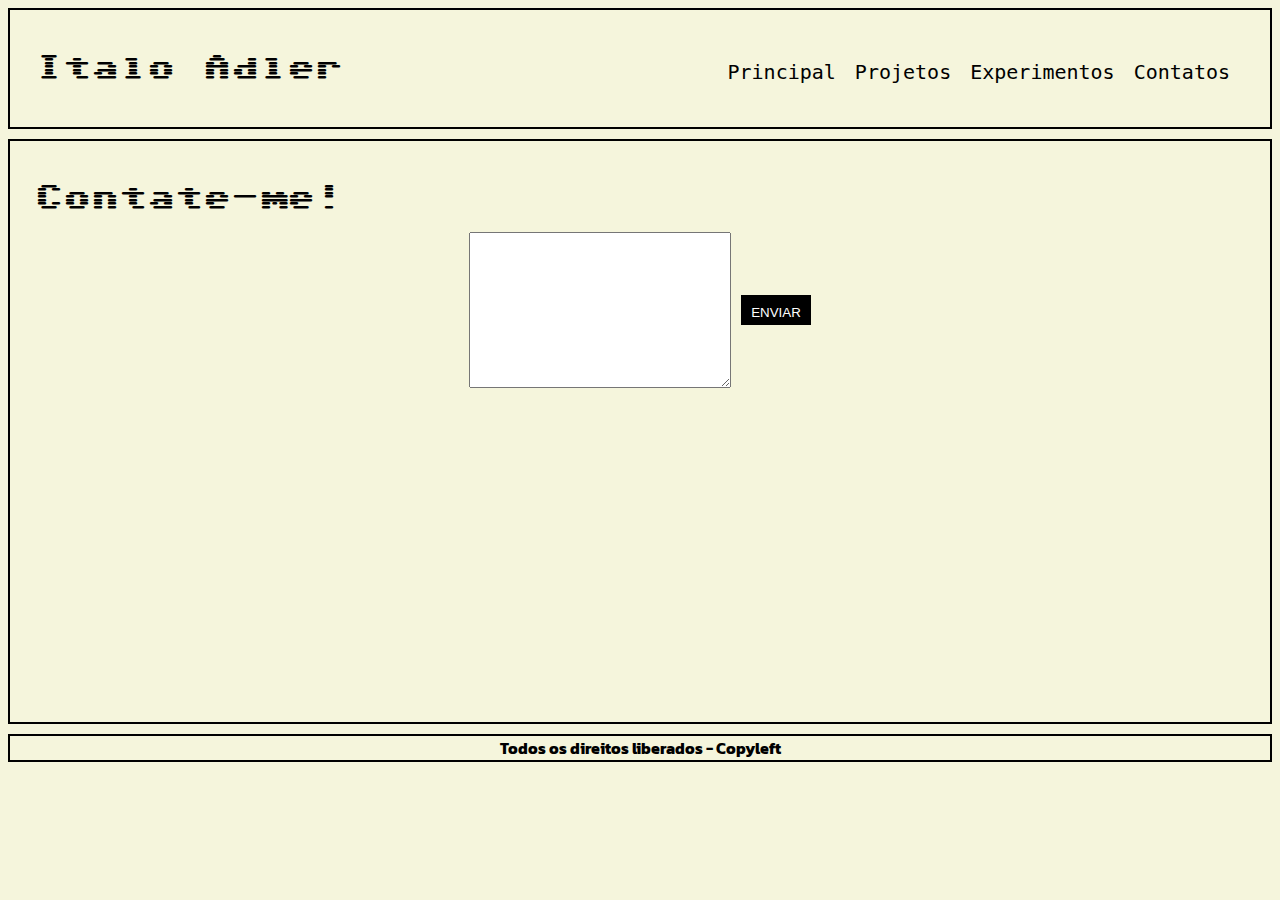
<file: contatos.html>
<!DOCTYPE html>
<html lang="en">

<head>
    <meta charset="UTF-8">
    <meta name="viewport" content="width=device-width, initial-scale=1.0">
    <title>Meu playground criativo</title>
    <link href="https://fonts.googleapis.com/css2?family=Sixtyfour&display=swap" rel="stylesheet">
    <link rel="stylesheet" href="style.css">
    <link rel="preconnect" href="https://fonts.googleapis.com">
    <link rel="preconnect" href="https://fonts.gstatic.com" crossorigin>
</head>

<body>
    <header>
        <h1>Italo Adler</h1>
        <nav>
            <a href="index.html">Principal</a>
            <a href="projetos.html">Projetos</a>
            <a href="experimentos.html">Experimentos</a>
            <a href="contatos.html">Contatos</a>
        </nav>
    </header>
    <main>
       <h1>Contate-me! </h1>
       <div style="display: flex; justify-content: center; align-items: center">
           <textarea name="" id="" cols="30" rows="10" ></textarea>
           <button style="padding: 10px; background-color: black; color: white; border: none;">ENVIAR</button>
       </div>
    </main>
    <footer>
         Todos os direitos liberados - Copyleft
    </footer>
</body>

</html>
</file>
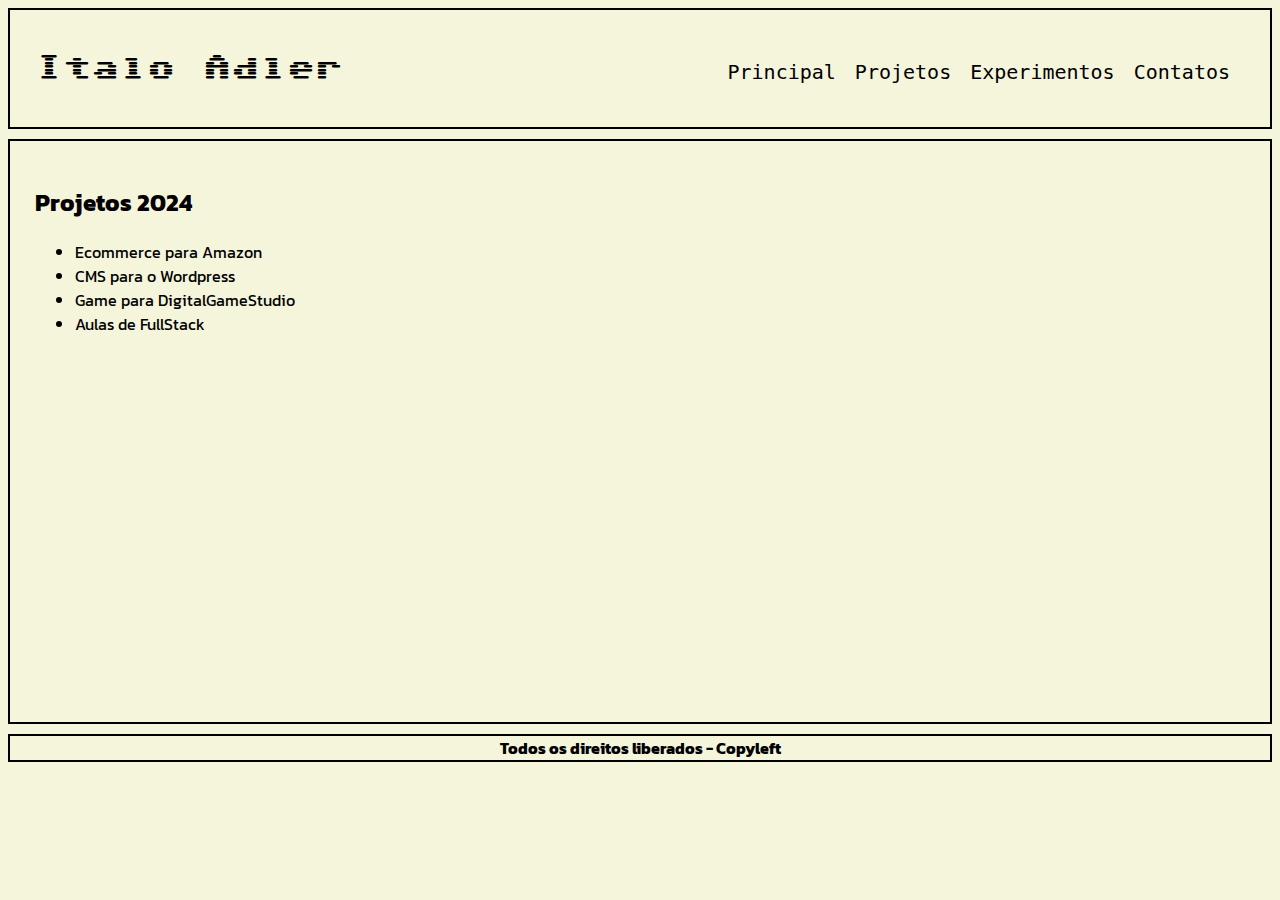
<file: projetos.html>
<!DOCTYPE html>
<html lang="en">

<head>
    <meta charset="UTF-8">
    <meta name="viewport" content="width=device-width, initial-scale=1.0">
    <title>Meu playground criativo</title>
    <link href="https://fonts.googleapis.com/css2?family=Sixtyfour&display=swap" rel="stylesheet">
    <link rel="stylesheet" href="style.css">
    <link rel="preconnect" href="https://fonts.googleapis.com">
    <link rel="preconnect" href="https://fonts.gstatic.com" crossorigin>
</head>

<body>
    <header>
        <h1>Italo Adler</h1>
        <nav>
            <a href="index.html">Principal</a>
            <a href="projetos.html">Projetos</a>
            <a href="experimentos.html">Experimentos</a>
            <a href="contatos.html">Contatos</a>
        </nav>
    </header>
    <main>
        <h2>Projetos 2024</h2>
        <ul>
            <li>Ecommerce para Amazon</li>
            <li>CMS para o Wordpress</li>
            <li>Game para DigitalGameStudio</li>
            <li>Aulas de FullStack</li>
        </ul>
        
    </main>
    <footer>
         Todos os direitos liberados - Copyleft
    </footer>
</body>

</html>
</file>
<file: style.css>
@import url('https://fonts.googleapis.com/css2?family=Kanit&family=Sixtyfour&display=swap');

body {
    font-family: 'Kanit', sans-serif;
    background-color: beige;
}

h1 {
    font-family: 'Sixtyfour', sans-serif;
    font-size: 28px;
}

header { 
    display: flex;
    flex-direction: row;
    align-items: baseline;
    justify-content: space-between;
    border: 2px solid black;
    padding: 25px;
    margin-bottom: 10px;
}
main { 
    border: 2px solid black;
    height: 59vh;
    padding: 25px;
    margin-bottom: 10px;
    overflow-y: hidden;
}
footer { 
    border: 2px solid black;
    text-align: center;
    font-weight: 700;
}
a { 
    font-family: monospace;
    padding-right: 15px;
    text-decoration: none;
    font-size: 20px;
    color: black;
}

img { 
   width: 200px;
}
.container { 
    display: flex;
    justify-content: center;
}

canvas { 
    display: block;
}
#animacao {
    overflow-x: hidden;
    padding: 0;
}

textarea { 
    margin-right: 10px;
}

button { 
    height: 30px;
    padding: 45px;
}
</file>
